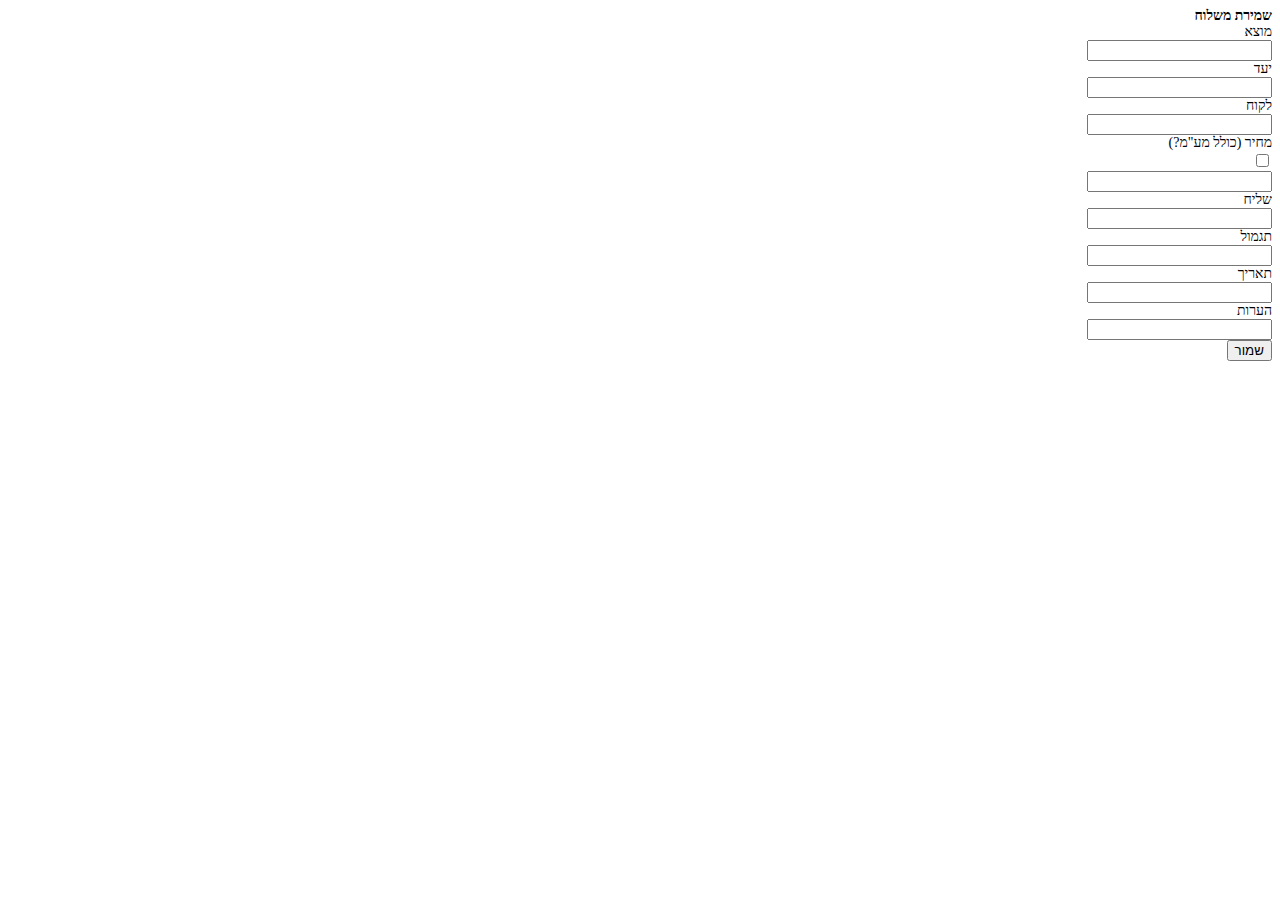
<file: efi.htm>
<!DOCTYPE html>
<html lang="he" dir="rtl">
<head>
    <meta charset="UTF-8">
    <meta http-equiv="X-UA-Compatible" content="IE=edge">
    <meta name="viewport" content="width=device-width, initial-scale=1.0">
    <link 
        href="https://cdn.jsdelivr.net/npm/bootstrap@5.0.2/dist/css/bootstrap.min.css" 
        rel="stylesheet" 
        integrity="sha384-EVSTQN3/azprG1Anm3QDgpJLIm9Nao0Yz1ztcQTwFspd3yD65VohhpuuCOmLASjC" 
        crossorigin="anonymous">
    <title>Delivery Management by Omri Kalman</title>
    <style>
        form {
            font-size: 14px !important;
            width: min(400px, 90%);
        }
    </style>
</head>
<body>
    <form 
        class="mx-auto my-5 shadow p-2" 
        method="POST"
        action="https://script.google.com/macros/s/AKfycbxuVsgqd5FNeCivdXsKq1WJLEwVHDd9maT78JEjul0AhvDrSwYAHbLHwDEcDkBzOrrs/exec">
 
       <div class="mb-1 row g-0">

            <label for="comments" class="form-label d-block text-center"><b>שמירת משלוח</b><br></label>

            <label for="origin" class="col-sm-2 col-form-label text-center">מוצא</label>
            <div class="col-sm-10">
                <input type="text" class="form-control" id="origin" list="origins" name="מוצא">
                <datalist id="origins">
                    <!-- javascript here -->
                </datalist>
            </div>
        </div>
        <div class="mb-1 row g-0">
            <label for="destination" class="col-sm-2 col-form-label text-center">יעד</label>
            <div class="col-sm-10">
                <input type="text" class="form-control" id="destination" name="יעד">
            </div>
        </div>
        <div class="mb-1 row g-0">
            <label for="customer" class="col-sm-2 col-form-label text-center">לקוח</label>
            <div class="col-sm-10">
                <input type="text" class="form-control" id="customer" name="לקוח">
            </div>
        </div>
        <div class="mb-1 row g-0">
            <label for="price" class="col-sm-4 col-form-label text-center">מחיר (כולל מע"מ?)</label>
            <div class="col-sm-1">
                    <input type="checkbox" id="maam" name="כולל מעמ" value="1">
            </div>
            <div class="col-sm-7">
                <input type="text" class="form-control" id="price" name="מחיר">
            </div>
        </div>
        <div class="mb-1 row g-0">
            <label for="courier" class="col-sm-2 col-form-label text-center">שליח</label>
            <div class="col-sm-10">
                <input type="text" class="form-control" id="courier" name="שליח">
            </div>
        </div>
        <div class="mb-1 row g-0">
            <label for="wage" class="col-sm-2 col-form-label text-center">תגמול</label>
            <div class="col-sm-10">
                <input type="text" class="form-control" id="wage" name="תגמול">
            </div>
        </div>
        <div class="mb-1 row g-0">
            <label for="date" class="col-sm-2 col-form-label text-center">תאריך</label>
            <div class="col-sm-10">
                <input type="text" class="form-control" id="date" name="תאריך">
            </div>
        </div>
        <div class="mb-1 row g-0">
            <label for="comments" class="col-sm-2 col-form-label text-center">הערות</label>
            <div class="col-sm-10">
                <input type="text" class="form-control" id="comments" name="הערות">
            </div>
        </div>
        <button type="submit" class="w-100 btn btn-primary">שמור</button>

    </form>
    <script>
        const getData = async() => {
            const data = //async code here
            ["ראשון לציון", "תל אביב", "ירושלים", "חיפה", "באר שבע"];

            sessionStorage.setItem("origins", JSON.stringify(data));
        }
        
        window.addEventListener("load", async()=>{
            await getData();
            // finished waiting, sessionStorage is now populated.
            const originsArr = JSON.parse(sessionStorage.getItem("origins"));
            const originsList = document.getElementById("origins");
            let htmlContent = "";
            for (const item of originsArr) {
                htmlContent +=`
                <option value="${item}">
                `;
            }
            originsList.innerHTML = htmlContent;
        });

    </script>
</body>
</html>
</file>
